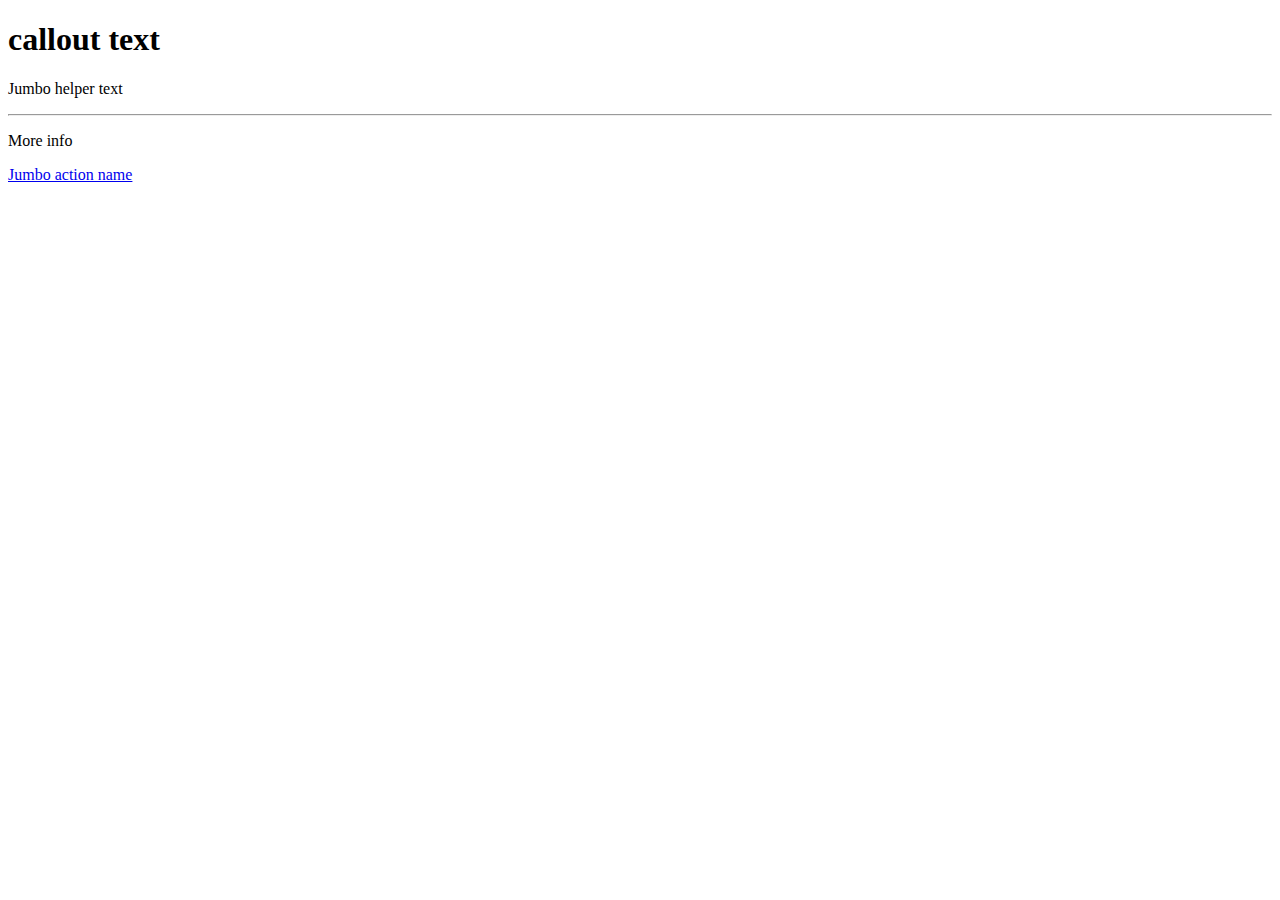
<file: src/main/resources/templates/index.html>
<!doctype html>
<!--suppress ALL -->
<html xmlns:th="http://www.thymeleaf.org">

<head th:replace="common/header :: common-header"/>

<body>

<nav th:replace="common/navbar :: common-navbar" />

<div class="container">

    <div class="jumbotron">
        <h1 th:text="#{index.main.callout}" class="display-3">callout text</h1>
        <p class="lead">Jumbo helper text</p>
        <hr class="my-2">
        <p>More info</p>
        <p class="lead">
            <a class="btn btn-primary btn-lg" href="Jumbo action link" role="button">Jumbo action name</a>
        </p>
    </div>
    <i class="fa fa-home" aria-hidden="true"></i>
</div>
<div th:replace="common/footer :: common-footer"/>
</body>
</html>
</file>
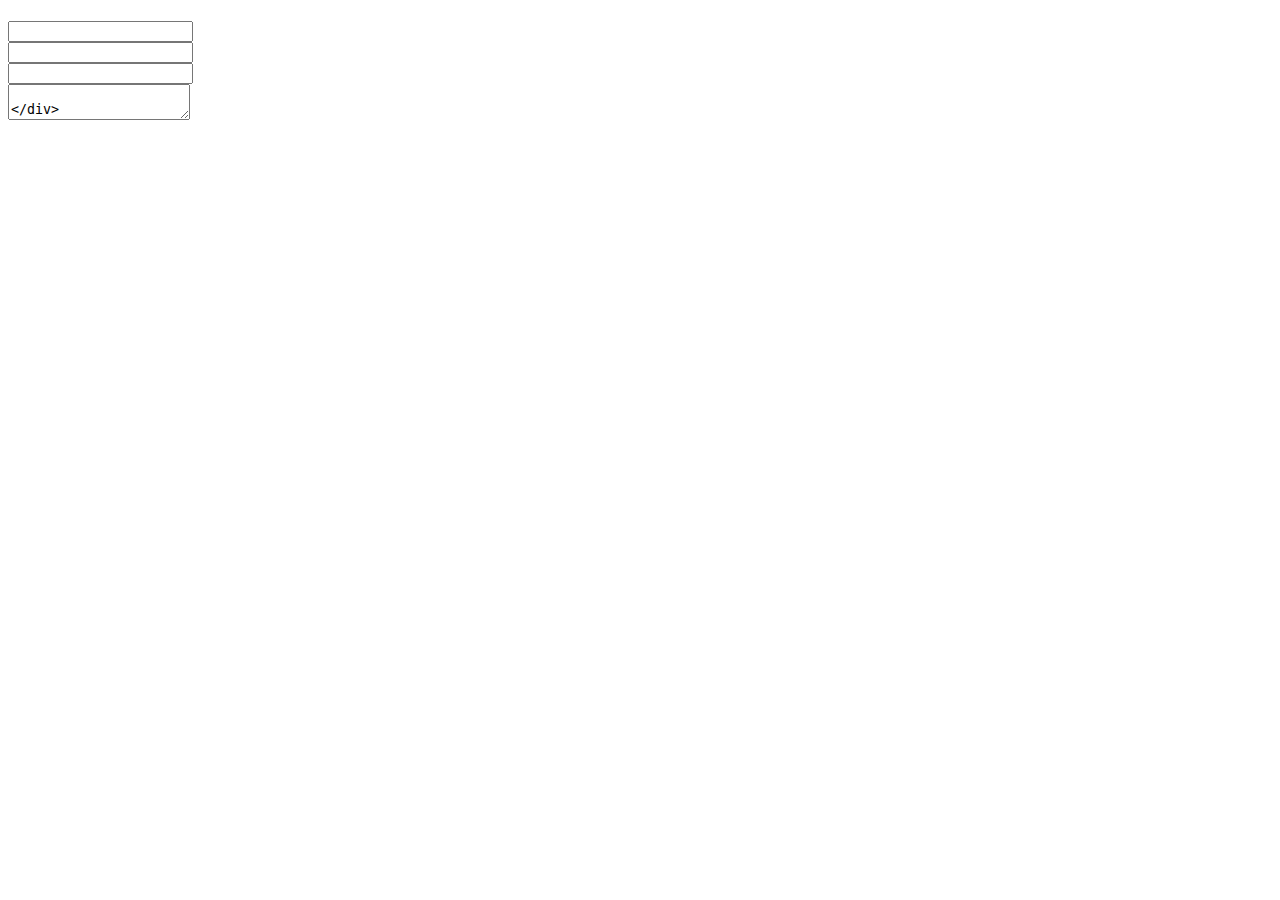
<file: src/main/resources/templates/contact/contact.html>
<!doctype html>
<!--suppress ALL -->
<html xmlns:th="http://www.thymeleaf.org">

<head th:replace="common/header :: common-header"/>

<body>

<nav th:replace="common/navbar :: common-navbar" />

<div class="container">
    <div class="row">
        <div class="col-md-6 col-md-offset-3">
            <div class="well">
                <div class="text-center">
                    <h1 th:text="#{contact.h1.text}"></h1>
                    <p class="lead" th:text="#{contact.p.lead}"></p>
                    <form class="text-left" id="contactForm"
                          th:action="@{/contact/}"
                          th:object="${feedback}"
                          method="post">
                        <div class="form-group">
                            <label for="email" th:text="#{form.email}"></label>
                            <input type="email" class="form-control" id="email" th:field="*{email}" />
                        </div>
                        <div class="form-group">
                            <label for="firstName" th:text="#{form.firstName}"></label>
                            <input type="text" class="form-control" id="firstName" th:field="*{firstName}" />
                        </div>
                        <div class="form-group">
                            <label for="lastName" th:text="#{form.lastName}"></label>
                            <input type="text" class="form-control" id="lastName" th:field="*{lastName}" />
                        </div>

                        <div class="form-group">
                            <label for="feedback" th:text="#{form.feedback}"></label>
                            <textarea class="form-control" id="feedback" th:field="*{feedback}" />
                        </div>

                        <div class="form-group">
                            <button type="submit" class="btn btn-primary" th:text="#{form.submit}"></button>
                        </div>
                    </form>
                </div>
            </div>
        </div>
    </div>
</div>
<div th:replace="common/footer :: common-footer"/>
</body>
</html>
</file>
